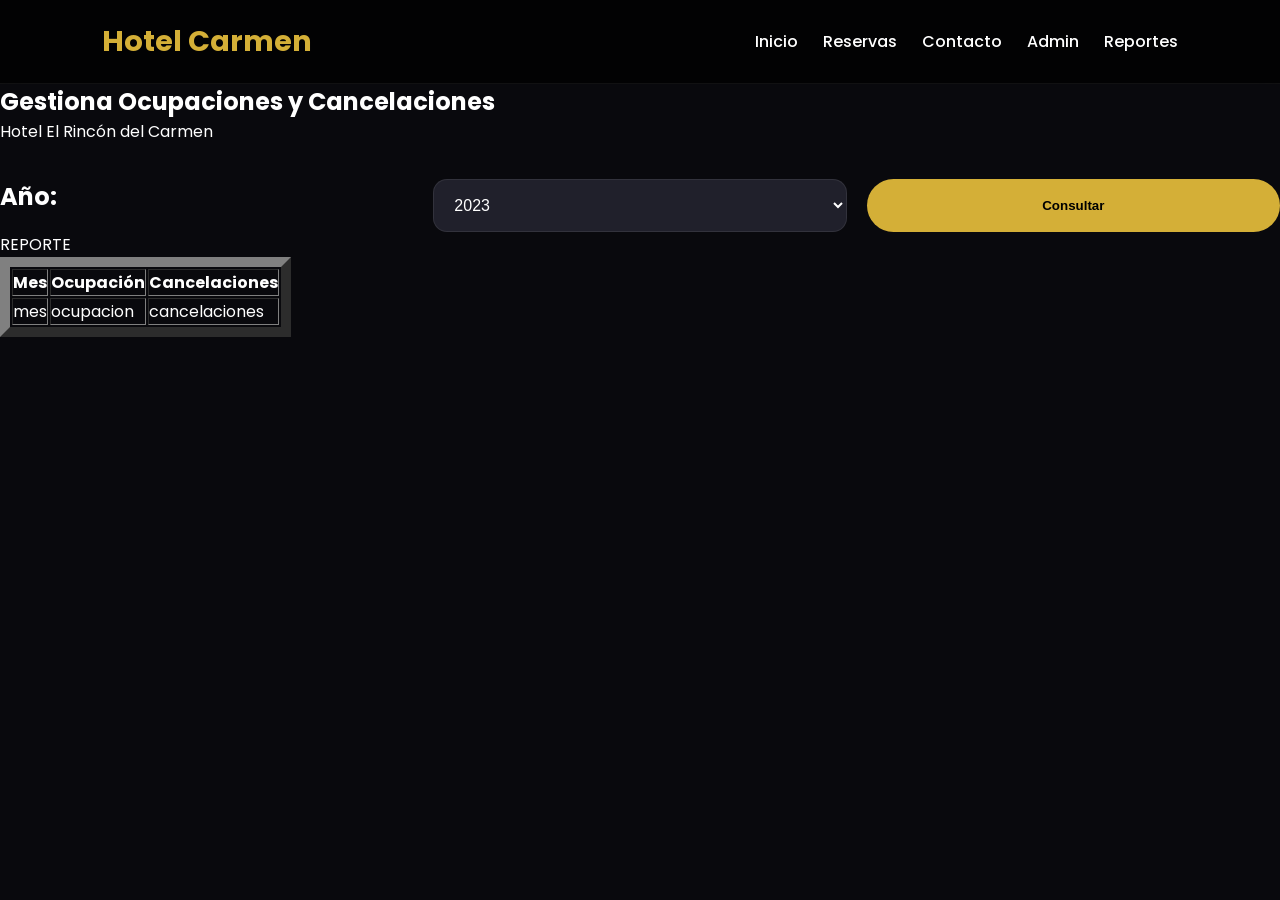
<file: reportes.html>
<!DOCTYPE html>
<html lang="es">

<head>
  <meta charset="UTF-8">
  <meta name="viewport" content="width=device-width, initial-scale=1.0">
  <title>Ocupaciones y Cancelaciones| Hotel El Rincón del Carmen</title>
  <link rel="stylesheet" href="assets/css/global.css">
</head>

<body>

  <nav class="navbar">

    <a href="index.html" class="logo">
      Hotel Carmen
    </a>

    <div class="nav-links">
      <a href="index.html">Inicio</a>
      <a href="reservas.html">Reservas</a>
      <a href="contacto.html">Contacto</a>
      <a href="admin.html">Admin</a>
      <a href="reportes.html">Reportes</a>
    </div>

  </nav>

  <!-- HERO -->
  <section class="report-hero">

    <div class="report-overlay">
      <h1>Gestiona Ocupaciones y Cancelaciones</h1>
      <p>Hotel El Rincón del Carmen</p>
    </div>

  </section>

    <div class="report-box">
    
        <h2 de ocupación y cancelaciones</h2>

            <form action="/reportes/ocupacion" method="GET">

                <label>Año:</label>

                    <select name="year">

                    <option value="2023">2023</option>
                    <option value="2024">2024</option>
                    <option value="2025">2025</option>

                    </select>

                 <button type="submit">
                 Consultar
                </button>
             </form>
         </div>
    </div>

  <div class="report-table">

        <table border="10">

        <thead>
        <tr>
            <th>Mes</th>
            <th>Ocupación</th>
            <th>Cancelaciones</th>
        </tr>
    </thead>

    <tbody>

        REPORTE

        <tr>

            <td>mes</td>
            <td>ocupacion</td>
            <td>cancelaciones</td>

        </tr>

    

    </tbody>
</file>
<file: assets/css/global.css>
@import url('https://fonts.googleapis.com/css2?family=Poppins:wght@300;400;500;600;700;800&display=swap');

*{
  margin:0;
  padding:0;
  box-sizing:border-box;
}

:root{

  --gold:#d4af37;
  --gold-light:#f8d76b;

  --dark:#09090d;
  --dark-light:#14141c;
  --dark-card:#1b1b24;

  --white:#ffffff;
  --gray:#b8b8b8;

  --shadow:
  0 10px 30px rgba(0,0,0,.35);

  --transition:.3s ease;
}

html{
  scroll-behavior:smooth;
}

body{

  font-family:'Poppins',sans-serif;

  background:var(--dark);

  color:var(--white);

  overflow-x:hidden;
}

/* =========================
   SCROLLBAR
========================= */

::-webkit-scrollbar{
  width:10px;
}

::-webkit-scrollbar-track{
  background:#111;
}

::-webkit-scrollbar-thumb{
  background:var(--gold);
  border-radius:20px;
}

/* =========================
   GLOBAL
========================= */

img{
  width:100%;
  display:block;
}

a{
  text-decoration:none;
}

button{
  border:none;
  outline:none;
  cursor:pointer;
}

.section{
  padding:90px 8%;
}

.section-title{

  text-align:center;

  margin-bottom:60px;
}

.section-title h2{

  font-size:3rem;

  color:var(--gold);

  margin-bottom:15px;
}

.section-title p{

  color:var(--gray);

  max-width:700px;

  margin:auto;

  line-height:1.7;
}

/* =========================
   NAVBAR
========================= */

.navbar{

  position:sticky;

  top:0;

  z-index:1000;

  display:flex;

  justify-content:space-between;

  align-items:center;

  padding:20px 8%;

  background:
  rgba(0,0,0,.75);

  backdrop-filter:blur(14px);

  border-bottom:
  1px solid rgba(255,255,255,.06);
}

.logo{

  color:var(--gold);

  font-size:1.8rem;

  font-weight:700;
}

.nav-links{

  display:flex;

  align-items:center;

  gap:25px;
}

.nav-links a{

  color:var(--white);

  font-weight:500;

  transition:var(--transition);
}

.nav-links a:hover{

  color:var(--gold);
}

/* =========================
   HERO
========================= */

.hero{

  min-height:100vh;

  display:flex;

  justify-content:center;

  align-items:center;

  text-align:center;

  padding:20px;

  background:
  linear-gradient(
    rgba(0,0,0,.65),
    rgba(0,0,0,.82)
  ),

  url('https://images.unsplash.com/photo-1566073771259-6a8506099945?q=80&w=2070&auto=format&fit=crop')
  center/cover no-repeat;
}

.overlay{

  max-width:850px;

  margin:auto;

  display:flex;

  flex-direction:column;

  justify-content:center;

  align-items:center;
}

.overlay h1{

  font-size:5rem;

  color:var(--gold);

  margin-bottom:25px;

  line-height:1.1;
}

.overlay p{

  color:var(--gray);

  font-size:1.2rem;

  margin-bottom:35px;

  line-height:1.8;
}

/* =========================
   BUTTONS
========================= */

.btn,
button{

  background:var(--gold);

  color:black;

  padding:15px 32px;

  border-radius:40px;

  font-weight:700;

  transition:var(--transition);
}

.btn{

  display:inline-block;
}

.btn:hover,
button:hover{

  transform:translateY(-4px);

  box-shadow:
  0 12px 25px rgba(212,175,55,.35);
}

/* =========================
   GRID
========================= */

.grid{

  display:grid;

  grid-template-columns:
  repeat(auto-fit,minmax(320px,1fr));

  gap:35px;
}

/* =========================
   CARDS
========================= */

.card,
.room-card,
.admin-card{

  background:var(--dark-card);

  border-radius:24px;

  overflow:hidden;

  border:
  1px solid rgba(255,255,255,.05);

  box-shadow:var(--shadow);

  transition:var(--transition);

  display:flex;

  flex-direction:column;
}

.card:hover,
.room-card:hover,
.admin-card:hover{

  transform:translateY(-8px);

  border-color:var(--gold);
}

/* =========================
   ROOM IMAGE
========================= */

.room-image{

  width:100%;

  height:260px;

  overflow:hidden;

  background:#111;
}

.room-image img{

  width:100%;

  height:100%;

  object-fit:cover;

  transition:.5s;
}

.card:hover .room-image img{

  transform:scale(1.08);
}

/* =========================
   CARD CONTENT
========================= */

.card-content{

  padding:28px;

  display:flex;

  flex-direction:column;

  flex:1;
}

.card-content h3{

  color:var(--gold);

  font-size:1.9rem;

  margin-bottom:18px;
}

.card-content p{

  color:var(--gray);

  line-height:1.7;

  margin-bottom:12px;
}

.card-content h4{

  margin-top:auto;

  margin-bottom:20px;

  font-size:1.8rem;

  color:white;
}

.card-content button{

  width:100%;
}

/* =========================
   SERVICES
========================= */

.services{

  background:var(--dark-light);
}

.service-card{

  text-align:center;
}

.service-card .card-content{

  align-items:center;
}

.service-card h3{

  margin-bottom:15px;
}

/* =========================
   FORMS
========================= */

form{

  display:grid;

  grid-template-columns:
  repeat(auto-fit,minmax(220px,1fr));

  gap:20px;

  margin-top:35px;
}

input,
select{

  width:100%;

  padding:16px;

  border-radius:14px;

  border:
  1px solid rgba(255,255,255,.08);

  background:#20202b;

  color:white;

  font-size:1rem;
}

input:focus,
select:focus{

  outline:none;

  border-color:var(--gold);
}

/* =========================
   RESERVAS
========================= */

#availableRooms{

  display:grid;

  grid-template-columns:
  repeat(auto-fit,minmax(340px,1fr));

  gap:35px;

  margin-top:50px;
}

/* =========================
   AUTH
========================= */

.auth{

  min-height:100vh;

  display:flex;

  justify-content:center;

  align-items:center;

  padding:20px;

  background:
  linear-gradient(
    rgba(0,0,0,.75),
    rgba(0,0,0,.85)
  ),

  url('https://images.unsplash.com/photo-1582719508461-905c673771fd?q=80&w=1974&auto=format&fit=crop')
  center/cover no-repeat;
}

.auth-container{

  width:100%;

  max-width:500px;

  background:
  rgba(20,20,28,.95);

  padding:45px;

  border-radius:25px;

  backdrop-filter:blur(15px);

  border:
  1px solid rgba(255,255,255,.06);

  box-shadow:
  0 15px 40px rgba(0,0,0,.45);
}

.auth-container h1{

  text-align:center;

  color:var(--gold);

  margin-bottom:30px;

  font-size:2.4rem;
}

.auth form{

  display:flex;

  flex-direction:column;

  gap:18px;
}

.auth button{

  width:100%;
}

.auth-link{

  text-align:center;

  margin-top:20px;
}

.auth-link a{

  color:var(--gold);

  font-weight:600;
}

/* =========================
   CONTACT
========================= */

.contact-box{

  background:var(--dark-card);

  padding:40px;

  border-radius:24px;

  box-shadow:var(--shadow);

  margin-top:40px;
}

.contact-box p{

  color:var(--gray);

  margin-bottom:18px;

  line-height:1.7;
}

/* =========================
   ADMIN PREMIUM
========================= */

.admin-dashboard{

  padding:120px 8% 80px;

  min-height:100vh;
}

.admin-header{

  text-align:center;

  margin-bottom:50px;
}

.admin-header h1{

  font-size:4rem;

  color:var(--gold);

  margin-bottom:15px;
}

.admin-header p{

  color:var(--gray);

  font-size:1.1rem;
}

.admin-card{

  padding:30px;
}

.admin-card h2{

  color:var(--gold);

  margin-bottom:25px;

  font-size:1.8rem;
}

.admin-room-list,
.reservation-list{

  display:grid;

  grid-template-columns:
  repeat(auto-fit,minmax(300px,1fr));

  gap:25px;

  margin-top:25px;
}

.admin-room-card,
.reservation-card{

  background:var(--dark-light);

  border-radius:22px;

  overflow:hidden;

  border:
  1px solid rgba(255,255,255,.05);

  transition:var(--transition);

  box-shadow:var(--shadow);
}

.admin-room-card:hover,
.reservation-card:hover{

  transform:translateY(-6px);

  border-color:var(--gold);
}

.admin-room-card img{

  width:100%;

  height:220px;

  object-fit:cover;
}

.admin-room-info{

  padding:22px;
}

.admin-room-info h3{

  color:var(--gold);

  margin-bottom:12px;

  font-size:1.6rem;
}

.admin-room-info p,
.reservation-card p{

  color:var(--gray);

  margin-bottom:10px;

  line-height:1.6;
}

.admin-buttons{

  display:flex;

  gap:15px;

  margin-top:20px;
}

.delete-btn{

  background:#ff4d6d;

  color:white;
}

.empty{

  color:var(--gray);

  text-align:center;

  margin-top:15px;
}

/* =========================
   FOOTER
========================= */

.footer{

  background:#050505;

  padding:60px 8%;

  margin-top:90px;

  border-top:
  1px solid rgba(255,255,255,.05);
}

.footer-content{

  text-align:center;
}

.footer-content h3{

  color:var(--gold);

  margin-bottom:15px;

  font-size:2rem;
}

.footer-content p{

  color:var(--gray);

  margin-bottom:10px;
}

.footer-copy{

  margin-top:25px;

  font-size:.95rem;
}

/* =========================
   RESPONSIVE
========================= */

@media(max-width:992px){

  .overlay h1{

    font-size:3.5rem;
  }
}

@media(max-width:768px){

  .navbar{

    flex-direction:column;

    gap:20px;
  }

  .nav-links{

    flex-wrap:wrap;

    justify-content:center;
  }

  .overlay h1{

    font-size:2.8rem;
  }

  .overlay p{

    font-size:1rem;
  }

  .section{

    padding:70px 6%;
  }

  form{

    grid-template-columns:1fr;
  }

  #availableRooms{

    grid-template-columns:1fr;
  }

  .admin-header h1{

    font-size:2.7rem;
  }

  .admin-dashboard{

    padding:100px 6% 60px;
  }
}

@media(max-width:480px){

  .overlay h1{

    font-size:2.2rem;
  }

  .section-title h2{

    font-size:2.1rem;
  }

  .card-content{

    padding:22px;
  }

  .room-image{

    height:220px;
  }
}
/* =========================
   FIX ADMIN LAYOUT
========================= */

.admin-dashboard{

  width:100%;

  display:flex;

  flex-direction:column;

  gap:40px;
}

.admin-card{

  width:100%;
}

.admin-card form{

  display:grid;

  grid-template-columns:
  repeat(auto-fit,minmax(250px,1fr));

  gap:20px;
}

.admin-card button{

  height:55px;
}

.admin-room-list,
.reservation-list{

  width:100%;

  display:grid;

  grid-template-columns:
  repeat(auto-fit,minmax(320px,1fr));

  gap:30px;
}

.admin-room-card{

  display:flex;

  flex-direction:column;

  overflow:hidden;
}

.admin-room-card img{

  width:100%;

  height:240px;

  object-fit:cover;

  background:#111;
}

.admin-room-info{

  display:flex;

  flex-direction:column;

  gap:10px;
}

.admin-room-info h3{

  font-size:1.7rem;
}

.admin-room-info p{

  margin:0;
}

.admin-buttons{

  margin-top:20px;
}

.delete-btn{

  width:100%;
}

@media(max-width:768px){

  .admin-card form{

    grid-template-columns:1fr;
  }

  .admin-room-list,
  .reservation-list{

    grid-template-columns:1fr;
  }
}
/* =========================
   CONTACT PREMIUM
========================= */

.contact-hero{

  min-height:60vh;

  display:flex;

  justify-content:center;

  align-items:center;

  text-align:center;

  padding:20px;

  background:
  linear-gradient(
    rgba(0,0,0,.65),
    rgba(0,0,0,.75)
  ),

  url('https://images.unsplash.com/photo-1566073771259-6a8506099945?q=80&w=2070&auto=format&fit=crop')
  center/cover no-repeat;
}

.contact-overlay h1{

  font-size:4.5rem;

  color:var(--gold);

  margin-bottom:20px;
}

.contact-overlay p{

  color:var(--gray);

  font-size:1.2rem;
}

.contact-grid{

  display:grid;

  grid-template-columns:
  repeat(auto-fit,minmax(350px,1fr));

  gap:35px;

  margin-top:50px;
}

.contact-box{

  background:var(--dark-card);

  padding:40px;

  border-radius:24px;

  border:
  1px solid rgba(255,255,255,.05);

  box-shadow:var(--shadow);
}

.contact-box h3{

  color:var(--gold);

  margin-bottom:15px;

  margin-top:20px;
}

.contact-box p{

  color:var(--gray);

  line-height:1.8;
}

.contact-form{

  display:flex;

  flex-direction:column;

  gap:18px;

  margin-top:25px;
}

.contact-form textarea{

  min-height:150px;

  resize:none;

  padding:16px;

  border-radius:14px;

  border:
  1px solid rgba(255,255,255,.08);

  background:#20202b;

  color:white;

  font-size:1rem;
}

.contact-form textarea:focus{

  outline:none;

  border-color:var(--gold);
}

.map-container{

  width:100%;

  height:450px;

  border-radius:25px;

  overflow:hidden;

  box-shadow:var(--shadow);
}

.map-container iframe{

  width:100%;

  height:100%;

  border:none;
}

@media(max-width:768px){

  .contact-overlay h1{

    font-size:2.8rem;
  }

  .contact-grid{

    grid-template-columns:1fr;
  }
}
</file>
